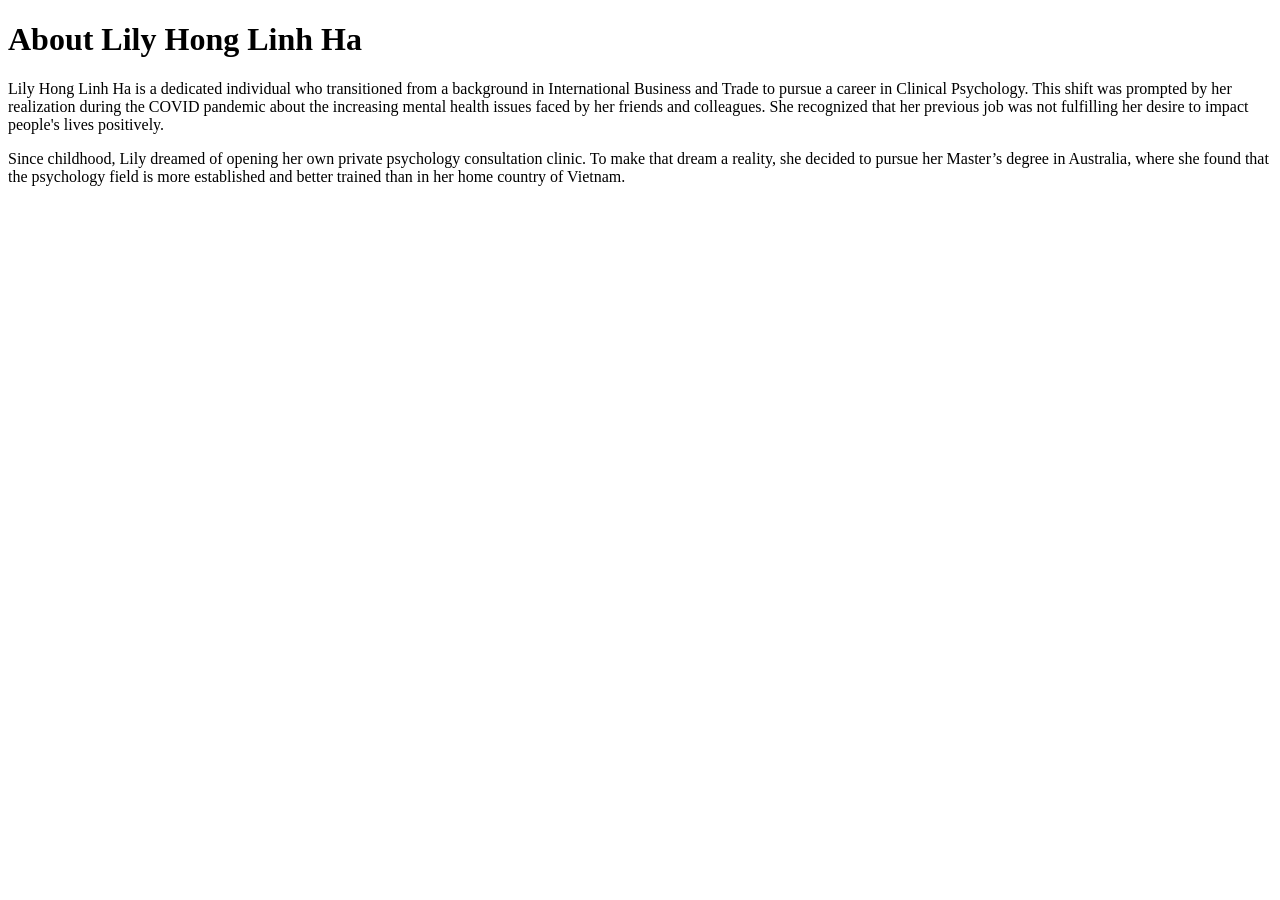
<file: pages/about.html>
<!DOCTYPE html>
<html lang="en">
<head>
    <meta charset="UTF-8">
    <meta name="viewport" content="width=device-width, initial-scale=1.0">
    <title>About</title>
</head>
<body>
    <h1>About Lily Hong Linh Ha</h1>
    <p>Lily Hong Linh Ha is a dedicated individual who transitioned from a background in International Business and Trade to pursue a career in Clinical Psychology. This shift was prompted by her realization during the COVID pandemic about the increasing mental health issues faced by her friends and colleagues. She recognized that her previous job was not fulfilling her desire to impact people's lives positively.</p>
    <p>Since childhood, Lily dreamed of opening her own private psychology consultation clinic. To make that dream a reality, she decided to pursue her Master’s degree in Australia, where she found that the psychology field is more established and better trained than in her home country of Vietnam.</p>
</body>
</html>
</file>
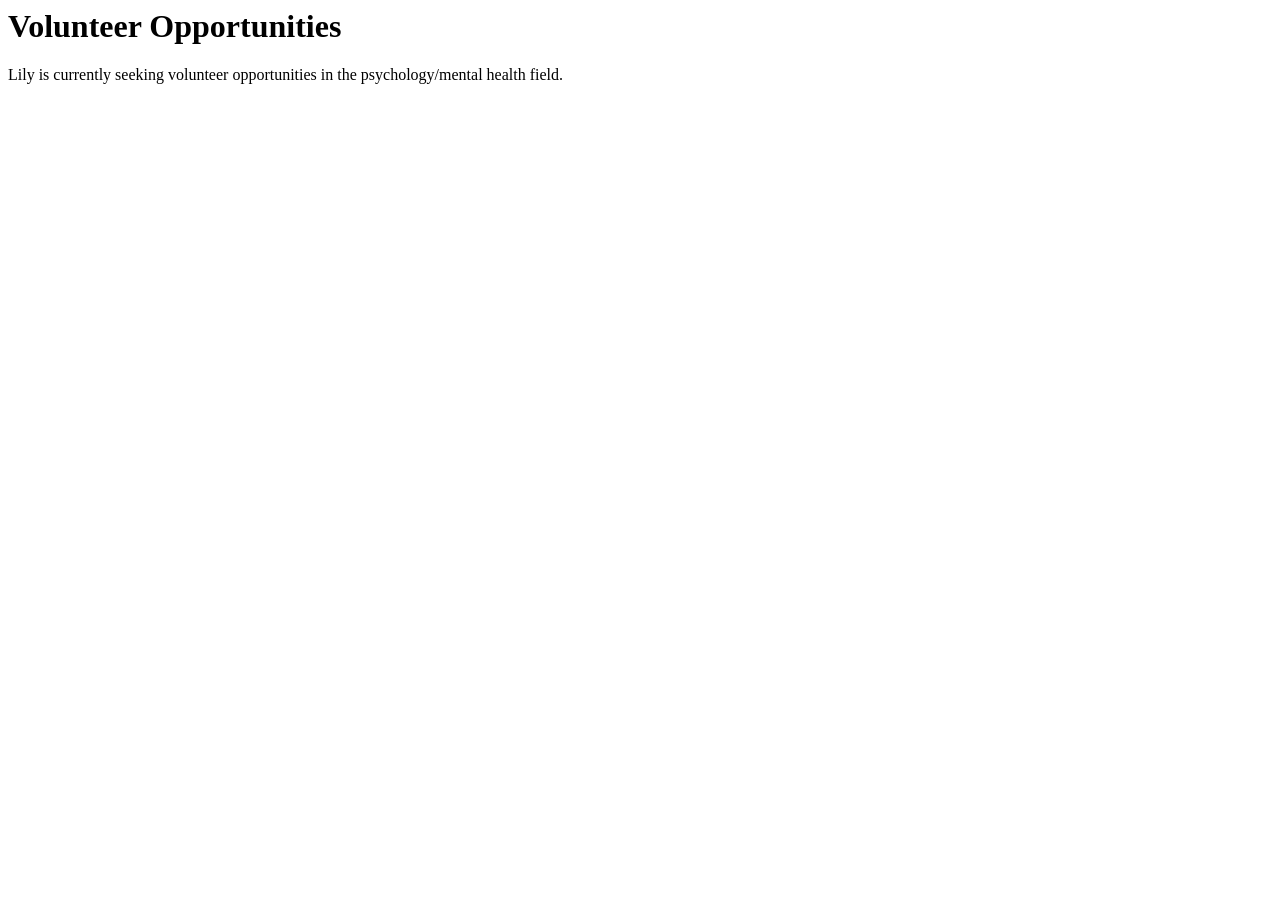
<file: pages/volunteer.html>
<html>
<head>
    <title>Volunteer Opportunities</title>
</head>
<body>
    <h1>Volunteer Opportunities</h1>
    <p>Lily is currently seeking volunteer opportunities in the psychology/mental health field.</p>
</body>
</html>
</file>
